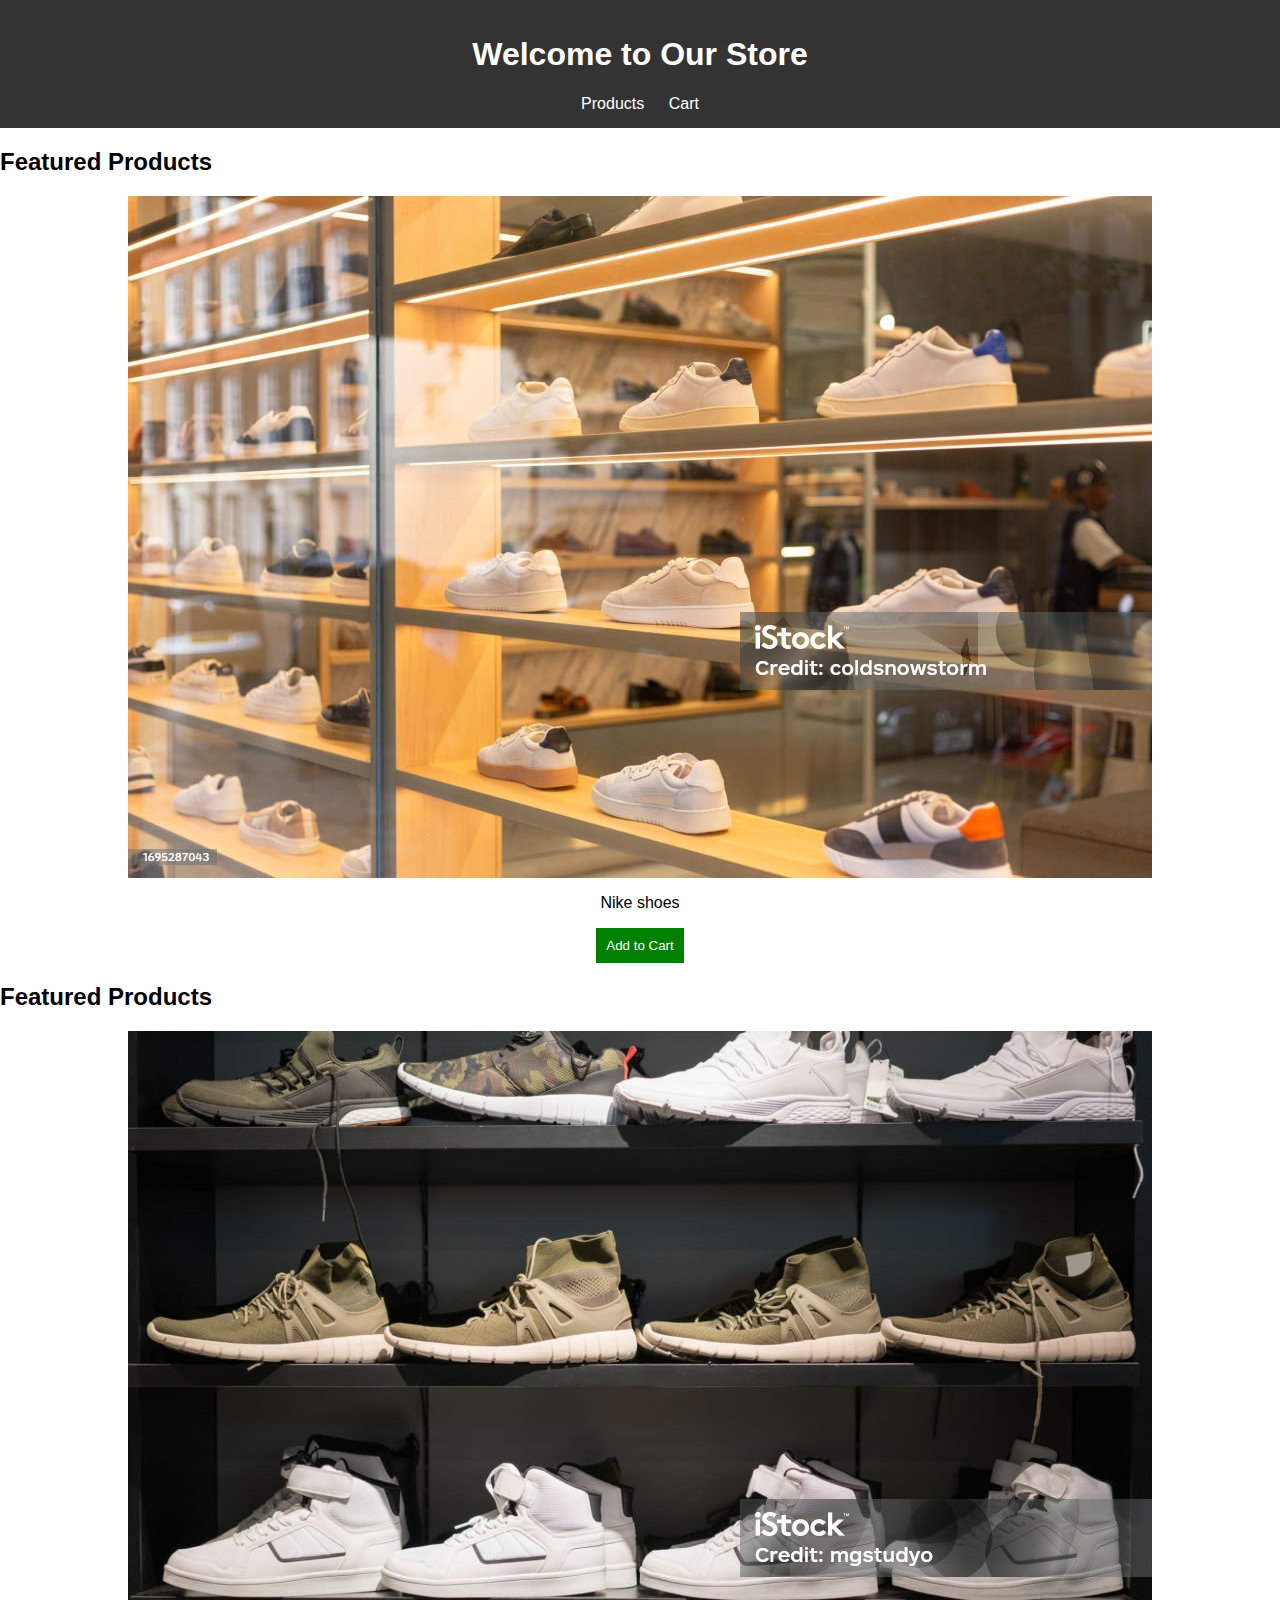
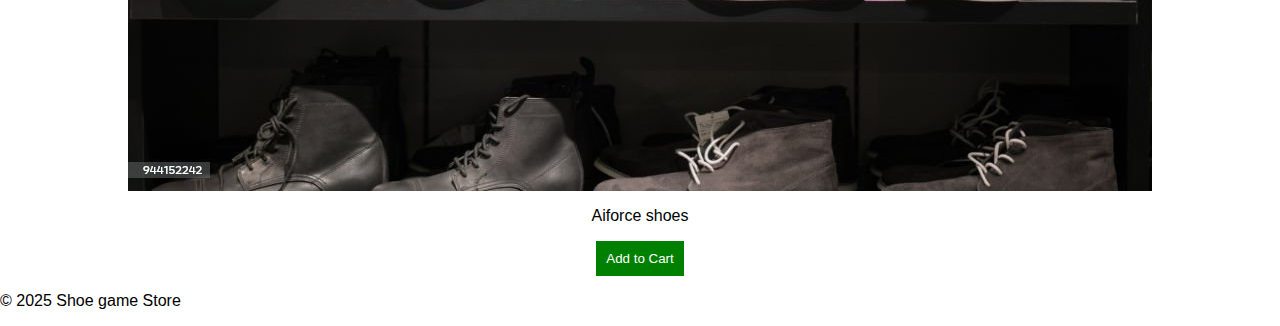
<file: index.html>
<!DOCTYPE html>
<html lang="en">
<head>
    <meta charset="UTF-8">
    <meta name="viewport" content="width=device-width, initial-scale=1.0">
    <title>Shoe GAME STORE</title>
    <link rel="stylesheet" href="styles.css">
</head>
<body>
    <header>
        <h1>Welcome to Our Store</h1>
        <nav>
            <a href="products.html">Products</a>
            <a href="cart.html">Cart</a>
        </nav>
    </header>
    
    <section id="featured-products">
        <h2>Featured Products</h2>
        <div class="product">
            <img src="images/nike.jpg" alt="Product 1">
            <p>Nike shoes</p>
            <button>Add to Cart</button>
        </div>
         <h2>Featured Products</h2>
        <div class="product">
            <img src="images/airforce.jpg" alt="Product 2">
            <p>Aiforce shoes</p>
            <button>Add to Cart</button>
        </div>
    </section>

    <footer>
        <p>© 2025 Shoe game Store</p>
    </footer>

    <script src="script.js"></script>
</body>
</html>
</file>
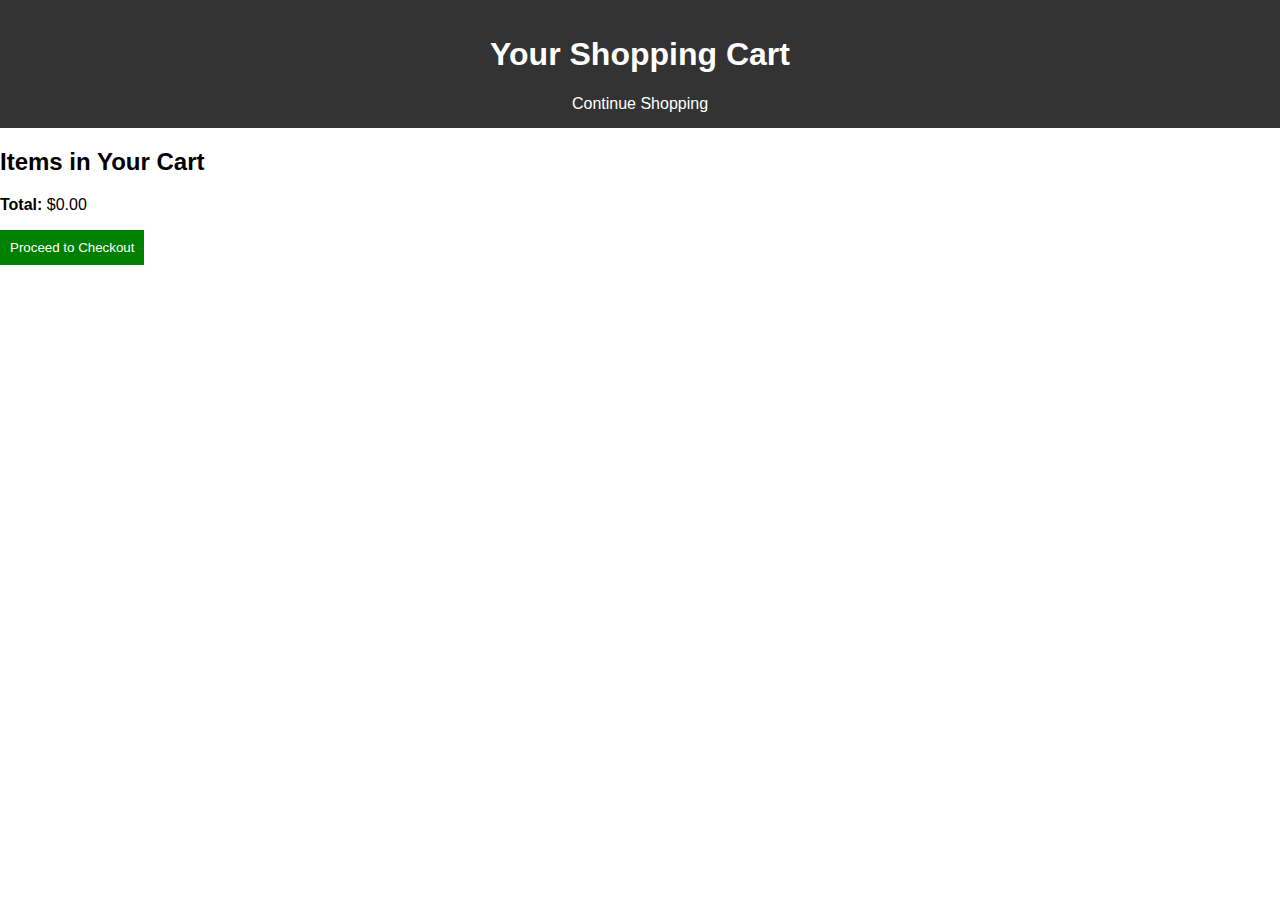
<file: cart.html>
<!DOCTYPE html>
<html lang="en">
<head>
    <meta charset="UTF-8">
    <meta name="viewport" content="width=device-width, initial-scale=1.0">
    <title>Shopping Cart</title>
    <link rel="stylesheet" href="styles.css">
</head>
<body>
    <header>
        <h1>Your Shopping Cart</h1>
        <nav>
            <a href="products.html">Continue Shopping</a>
        </nav>
    </header>

    <section id="cart-items">
        <h2>Items in Your Cart</h2>
        <ul id="cart-list"></ul>
        <p><strong>Total:</strong> <span id="cart-total">$0.00</span></p>
        <button id="checkout">Proceed to Checkout</button>
    </section>

    <script src="script.js"></script>
</body>
</html>
</file>
<file: styles.css>
body {
    font-family: Arial, sans-serif;
    margin: 0;
    padding: 0;
}

header {
    background: #333;
    color: white;
    padding: 15px;
    text-align: center;
}

nav a {
    color: white;
    text-decoration: none;
    margin: 10px;
}

.product {
    display: flex;
    flex-direction: column;
    align-items: center;
}

button {
    background: green;
    color: white;
    padding: 10px;
    border: none;
    cursor: pointer;
}
</file>
